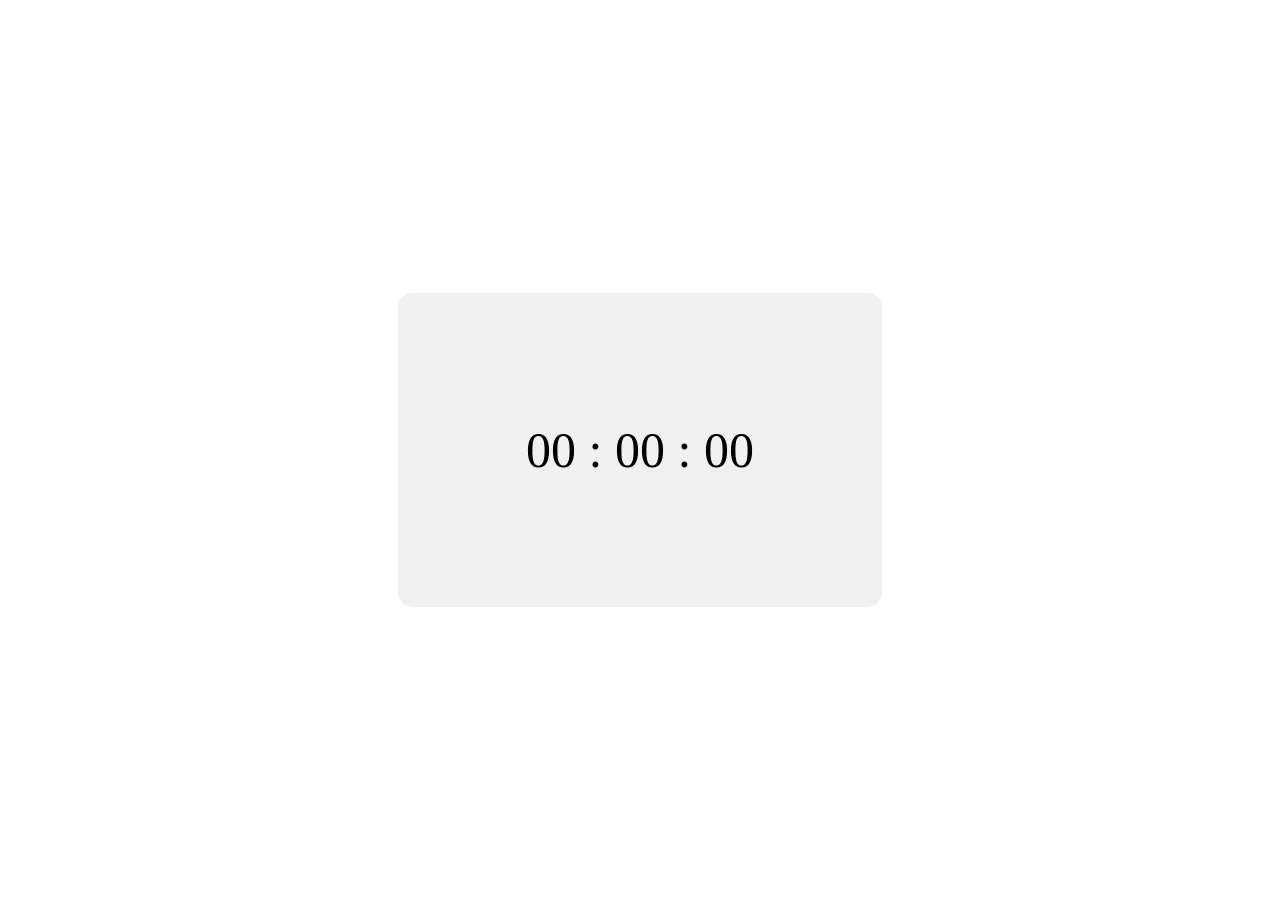
<file: Digital clock/Index.html>
<!DOCTYPE html>

<html>
    <head>
        <meta charset="utf-8">
        <meta http-equiv="X-UA-Compatible" content="IE=edge">
        <title>Digital Clock</title>

        <meta name="viewport" content="width=device-width, initial-scale=1">
        <link rel="stylesheet" href="clock.css">
    </head>
    <body><div class="main">
    <div id="clock">
        <span id="hours" >00</span>
        <span id="COLON" >:</span>
         <span id="minutes">00</span>
         <span id="colon" >:</span>
          <span id="seconds">00</span>

    </div>
        </div>
        <script src="clock.js"></script>
    </body>
</html>
</file>
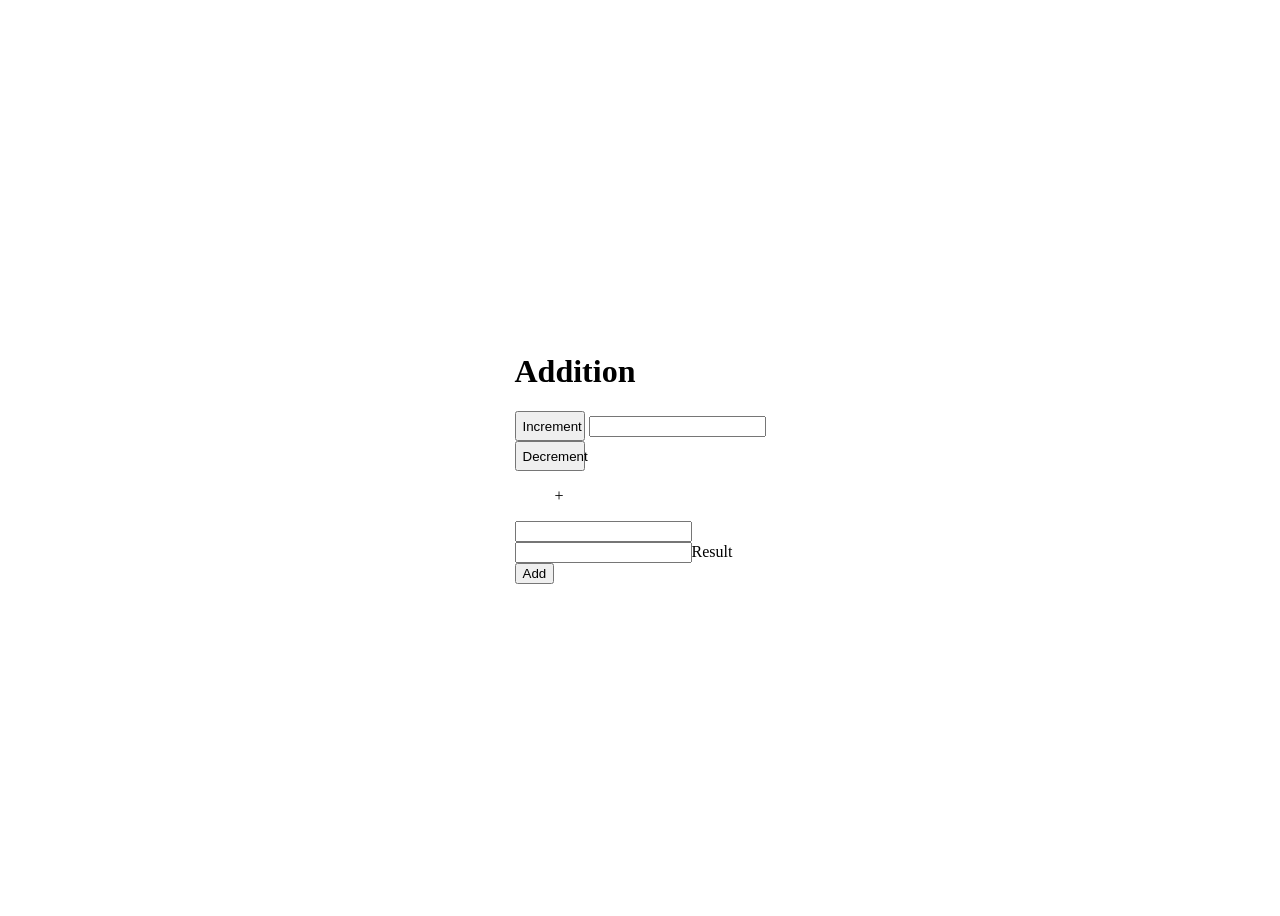
<file: Arithmetic.html>
<!DOCTYPE html>
<html lang="en">
<head>
    <meta charset="UTF-8">
    <meta name="viewport" content="width=device-width, initial-scale=1.0">
    <title>Arithmetic</title><style>
        body{
            display: flex;
            justify-content: center;
            align-items: center;
            height: 100vh;
        }
    </style>
</head>
<body>
    <div id="main">
        <h1>Addition</h1>

   <div><button id="Increment"style="height: 30px;width: 70px;">Increment</button> <input type="text" id="a"></br></div> <div><button id="Decrement"style="height: 30px;width: 70px;">Decrement</button></div>
    <ul>+</ul>
   
    <input type="text" id="b"></br>
     <input type="text" id="c">Result</br>
<button id="button">Add</button>
<span id="Alert"></span>
    </div>
    <script src="Addition.js"></script>
</body>
</html>
</file>
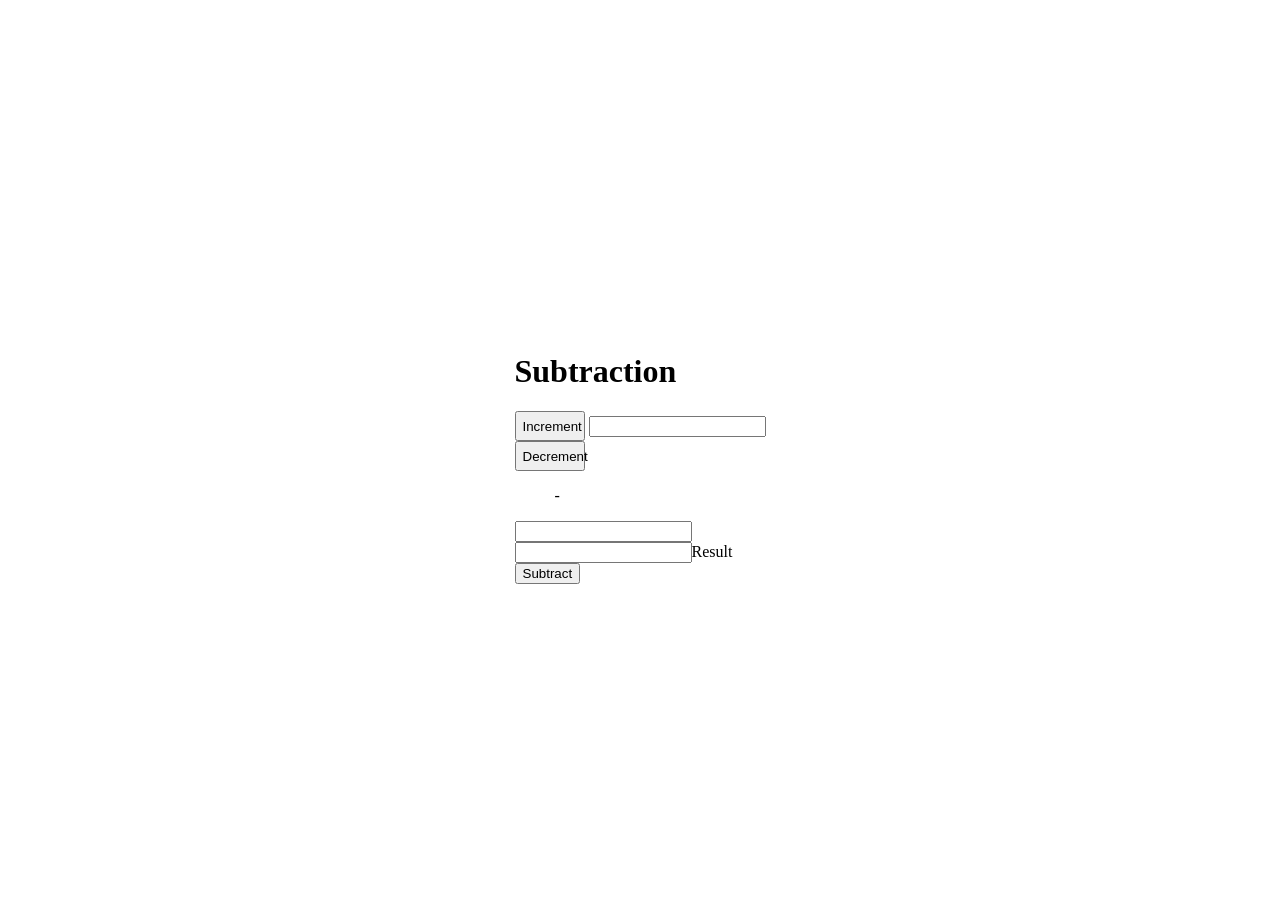
<file: Subtraction.html>
<!DOCTYPE html>
<html lang="en">
<head>
    <meta charset="UTF-8">
    <meta name="viewport" content="width=device-width, initial-scale=1.0">
    <title>Arithmetic</title><style>
        body{
            display: flex;
            justify-content: center;
            align-items: center;
            height: 100vh;
        }
    </style>
</head>
<body>
    <div id="main">
        <h1>Subtraction</h1>

   <div><button id="Increment"style="height: 30px;width: 70px;">Increment</button> <input type="text" id="a"></br></div>
   <div><button id="Decrement"style="height: 30px;width: 70px;">Decrement</button></div>
    <ul>-</ul>
    <input type="text" id="b"></br>
     <input type="text" id="c">Result</br>
<button id="button">Subtract</button>
<span id="Alert"></span>
    </div>
    <script src="Subtraction.js"></script>
</body>
</html>
</file>
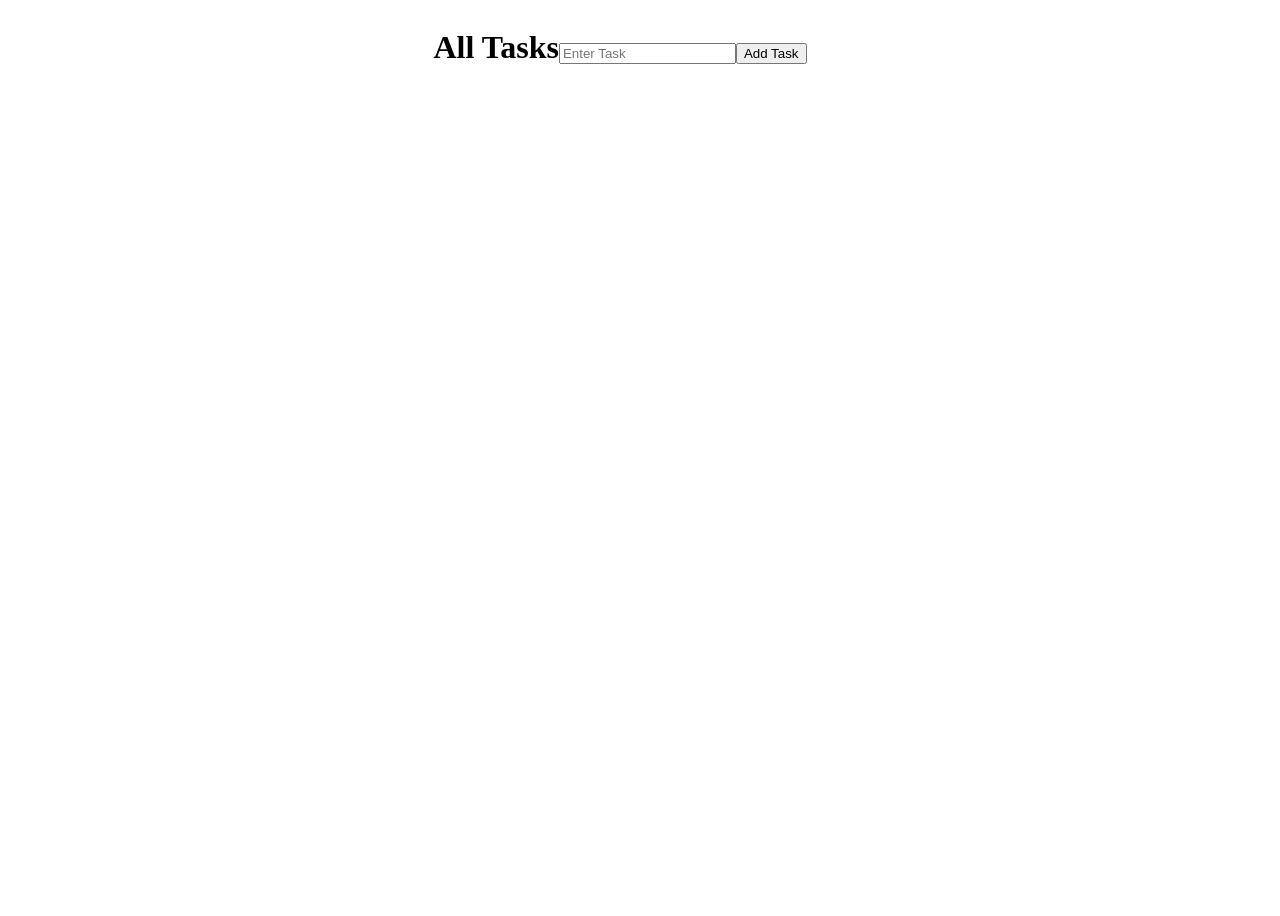
<file: Tasker.html>
<!DOCTYPE html>
<html lang="en">
<head>
    <meta charset="UTF-8">
    <meta name="viewport" content="width=device-width, initial-scale=1.0">
    <title>Tasker</title>
    <style>
        body{
            visibility: visible;
            display: flex;
            justify-content: center;
            align-items: baseline;
            height: 100vh;
        }
    </style>
</head>
<body>
    <h1>All Tasks</h1>
     <input id="taskInput" placeholder="Enter Task">

    <button id="addBtn">Add Task</button>
<ul id="tasklist">

</ul>
<script>
let addbtn=document.getElementById("addBtn");//creted a variable and gave access of a button from html to it 

addbtn.addEventListener('click',addTask);

function addTask(){
    let userinput=document.getElementById("taskInput");//taskinput is id of inut box where user enters and its access is given to userinput variable
    let input=userinput.value;//her we stored userinput value inside the input variable
console.log(input);

if(input === "")
{
    alert("Add task input box is empty");//this is the real alert tht browser shows if declred correctly
    return;
}

let li=document.createElement("span");//here we created list inside html using javascript
let br=document.createElement("br");
li.innerHTML=input; //input contains the value entered by user we gave access of list to input now whatever is written in input will be displayed on this list

deletebtn=document.createElement("button");//we created delete buttn in on html body using javascript

deletebtn.innerHTML ="Delete";//we wrote the button name tht will be displayed

li.appendChild(deletebtn);//her we added deletebtn to list
let editbtn=document.createElement("button");
editbtn.innerHTML="Edit";
li.appendChild(editbtn);
editbtn.addEventListener('click',edit);
function edit(){
  
    userinput.value=input;
  
    li.innerHTML=userinput.value
       li.innerHTML="";
}


document.getElementById("tasklist").appendChild(li);//add li to ul
userinput.value="";
deletebtn.addEventListener('click',function(){
   li.innerHTML="";
});
}


</script>
</body>
</html>
</file>
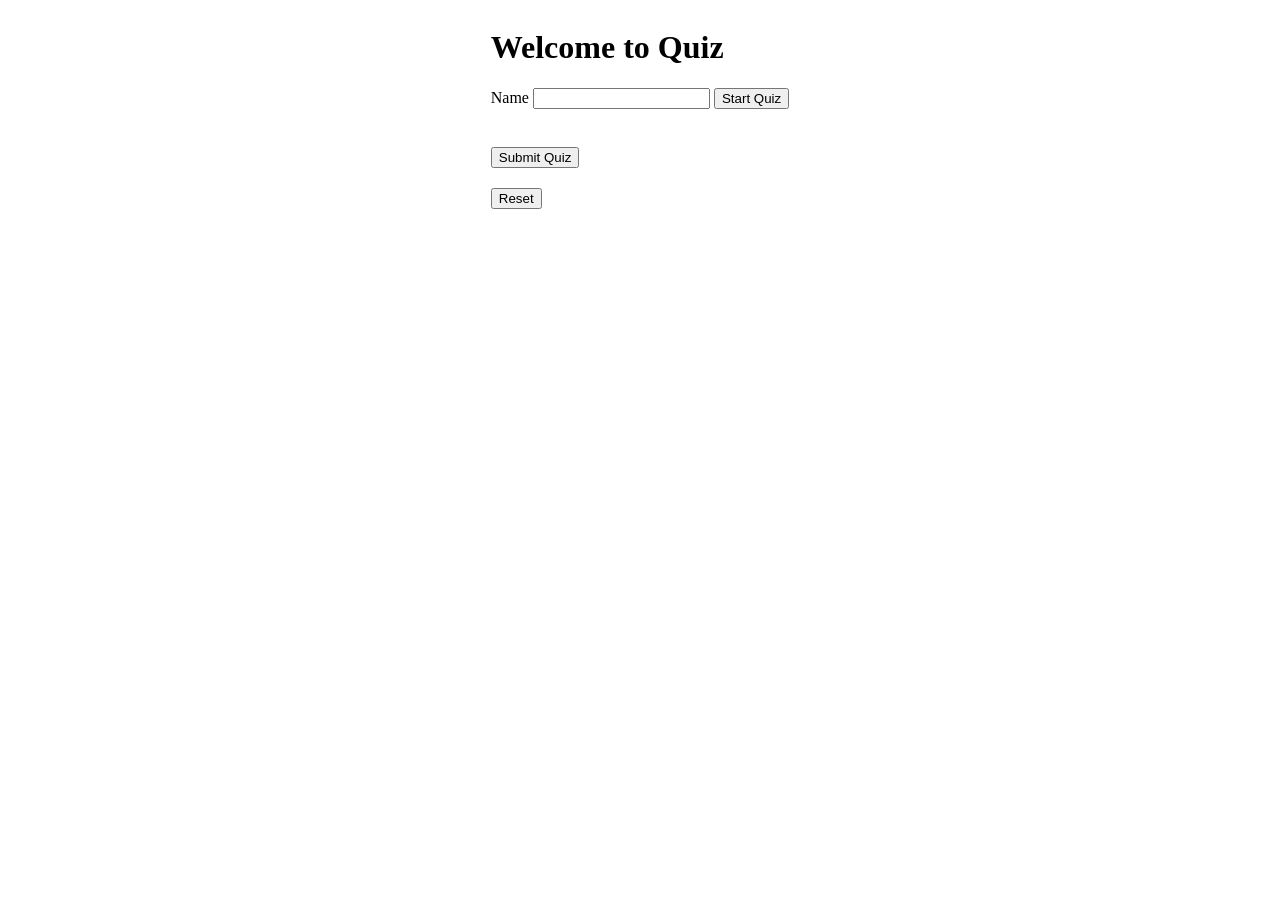
<file: quizapplication/Quiz.html>
<!doctype html>
<html lang="en">
  <head>
    <meta charset="UTF-8" />
    <meta name="viewport" content="width=device-width, initial-scale=1.0" />
    <title>Quiz Application</title>
    <style>
      body {
        display: flex;
        justify-content: center;
      }
    </style>
  </head>
  <body>
    <div id="container">
      <h1>Welcome to Quiz</h1>

      <label>Name</label>
      <input id="Name" type="text" maxlength="20" />
      <button id="startbtn">Start Quiz</button>

      <h2 id="message"></h2>

      <div id="quizQuestions"></div>
      <br />
      <button id="submitQuiz">Submit Quiz</button>

      <h2 id="result"></h2>
      <button id="reset">Reset</button>
    </div>

    <script src="Quiz.js"></script>
  </body>
</html>
</file>
<file: Digital clock/clock.css>
body{
    padding: 0%;
    margin:0px ;
    display: flex;
    align-items:center ;
    justify-content: center;
    height: 100vh;
}
.main{
    padding:10%;
    background-color: rgb(241, 241, 241);
    color: black;
    font-size: 50px;
    border-radius: 15px;
    border: 2px;
    text-shadow: 2vh;
}
</file>
